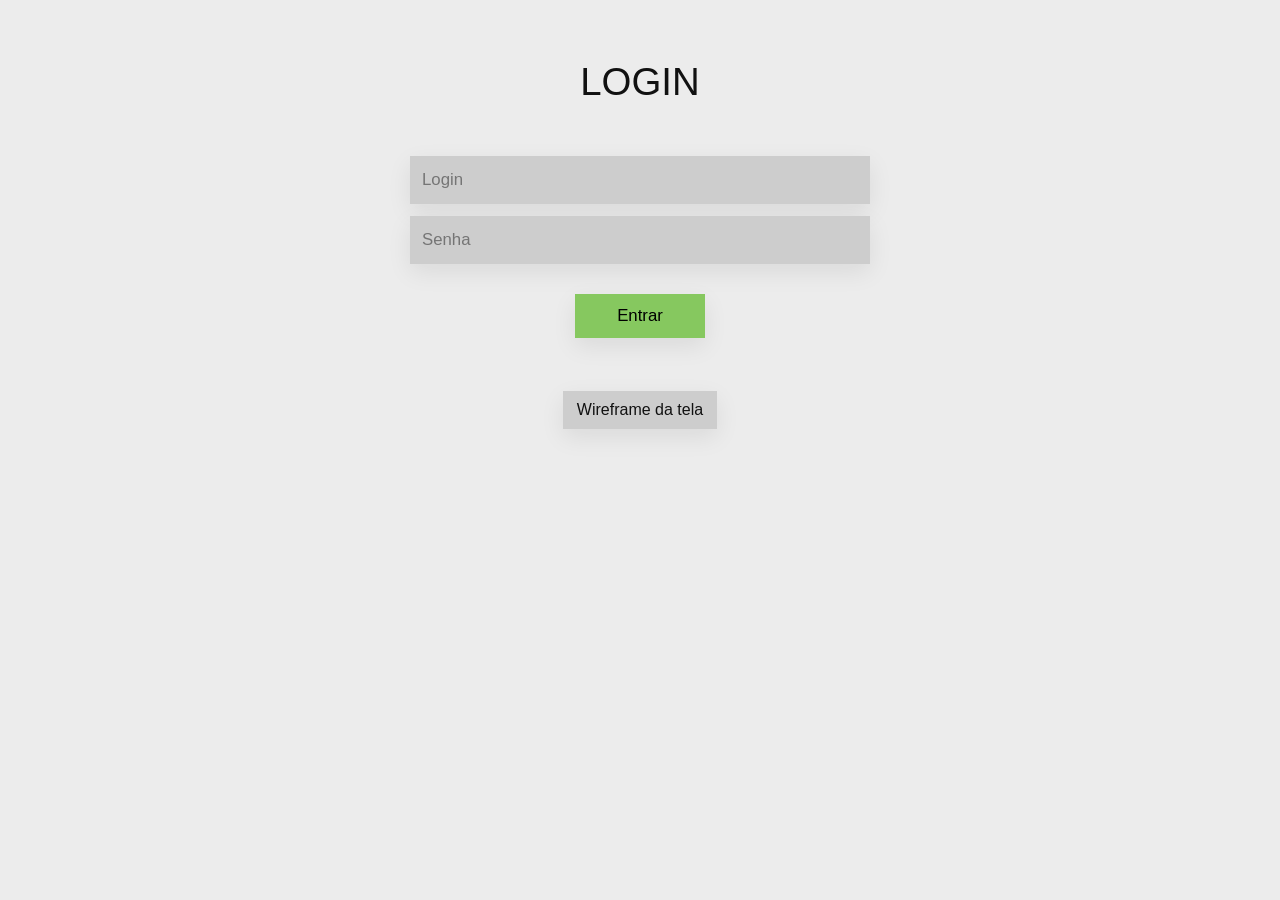
<file: src/main/resources/static/index.html>
<!DOCTYPE html>
<html lang="pt-BR">
<head>
  <title>Login - Sistema de Biblioteca</title>

<meta charset="UTF-8">
<meta name="viewport" content="width=device-width, initial-scale=1.0">
<link rel="stylesheet" href="css/base.css">
<link rel="stylesheet" href="css/components.css">
<script src="js/navigation.js" defer></script>
<script src="js/pages.js" defer></script>

</head>
<body data-page="login">
  <main class="app">

    <h1 class="page-title">Login</h1>
    <section class="form-shell">
      <form id="login-form" class="form-stack" novalidate>
        <input class="field" id="login" type="text" placeholder="Login" autocomplete="username">
        <input class="field" id="senha" type="password" placeholder="Senha" autocomplete="current-password">
        <div class="button-row" style="justify-content:center;">
          <button class="btn btn-green" type="submit">Entrar</button>
        </div>
      </form>
      <p id="login-status" class="status"></p>
      <div class="prototype-links"><a href="wireframes/Tela Login.png" target="_blank">Wireframe da tela</a></div>
    </section>

  </main>
</body>
</html>
</file>
<file: src/main/resources/static/css/base.css>
:root{
  --bg:#ececec; --panel:#d3d3d3; --field:#cdcdcd; --text:#111;
  --green:#86c85f; --red:#ff6666; --btn:#cdcdcd; --shadow:0 8px 24px rgba(0,0,0,.08);
}
*{box-sizing:border-box;margin:0;padding:0}
body{font-family:Arial,Helvetica,sans-serif;background:var(--bg);color:var(--text);padding:28px 16px 48px}
.app{max-width:1100px;margin:0 auto}
.page-title{font-size:clamp(2rem,3vw,3rem);text-align:center;font-weight:300;text-transform:uppercase;margin:32px 0 52px}
.hidden,.sr-only{position:absolute;left:-9999px}
a{text-decoration:none;color:inherit}
.toolbar{display:flex;justify-content:flex-end;margin-bottom:12px}
.logout-link{background:var(--btn);padding:10px 16px;border:0;box-shadow:var(--shadow);cursor:pointer}
.status{min-height:1.2rem;margin-top:12px;text-align:center;color:#666}
.status.error{color:#b63333}.status.success{color:#2b7d31}
.page-note,.footer-note{text-align:center;color:#666;margin-top:12px}
</file>
<file: src/main/resources/static/css/components.css>
.menu{width:min(360px,100%);margin:0 auto;display:grid;gap:18px}
.menu-button,.btn,.field{box-shadow:var(--shadow);border:0;font-size:1.05rem}
.menu-button{background:var(--btn);padding:15px 16px;cursor:pointer}
.btn{min-width:130px;padding:12px 18px;cursor:pointer}
.btn-green{background:var(--green)} .btn-red{background:var(--red)} .btn-gray{background:var(--btn)}
.btn:disabled{opacity:.6;cursor:not-allowed}
.button-row{display:flex;justify-content:space-between;gap:16px;flex-wrap:wrap;margin-top:18px}
.form-shell{width:min(460px,100%);margin:0 auto}
.form-stack{display:grid;gap:12px}
.field{width:100%;background:var(--field);padding:14px 12px}
.panel-grid{display:grid;grid-template-columns:1.05fr .95fr;gap:40px;align-items:start}
.table-wrapper{background:var(--panel);box-shadow:var(--shadow);overflow:auto;min-height:380px}
.data-table{width:100%;border-collapse:collapse;background:var(--panel)}
.data-table th,.data-table td{padding:14px 12px;text-align:left;font-weight:400;border-bottom:1px solid rgba(0,0,0,.05)}
.data-table tr.is-selected{outline:2px solid #6f9bd8;background:rgba(255,255,255,.28)}
.data-table tr.is-empty td{padding:28px 12px;color:#666}
.search-box{max-width:260px;min-width:220px}
.toolbar-split{display:flex;justify-content:space-between;align-items:center;gap:16px;margin-bottom:16px}
.summary-pill{background:var(--panel);padding:10px 14px;box-shadow:var(--shadow)}
.prototype-links{display:flex;flex-wrap:wrap;gap:10px;justify-content:center;margin-top:22px}
.prototype-links a{background:var(--btn);padding:10px 14px;box-shadow:var(--shadow)}
.hint-box{background:rgba(255,255,255,.35);padding:16px 18px;box-shadow:var(--shadow);line-height:1.5;margin-top:16px}
@media(max-width:900px){.panel-grid{grid-template-columns:1fr;gap:24px}}
@media(max-width:560px){.button-row,.toolbar-split{flex-direction:column;align-items:stretch}.btn,.menu-button{width:100%}.search-box{max-width:100%;min-width:0}}
</file>
